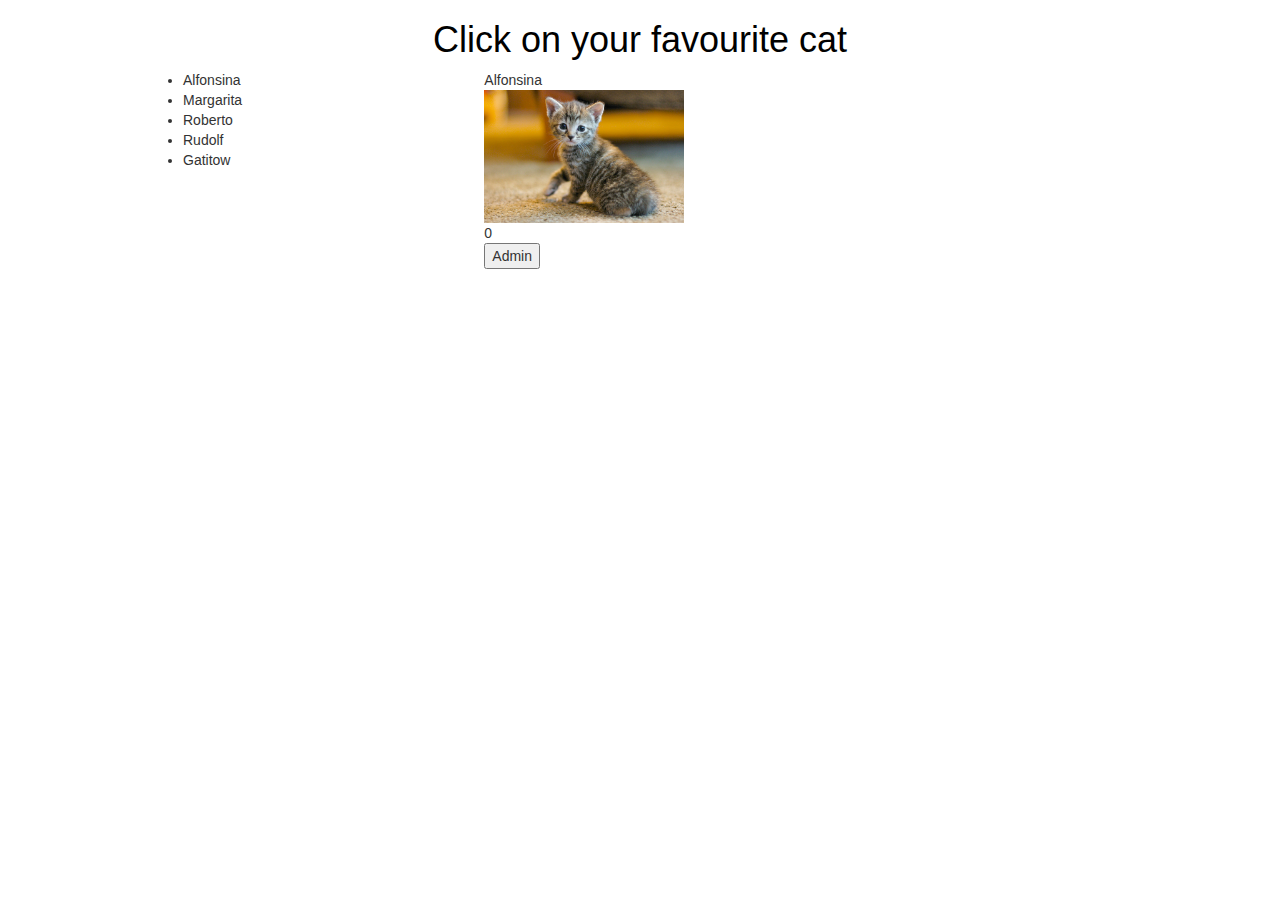
<file: index.html>
<!DOCTYPE html>
<html lang="en">
<head>
    <meta charset="utf-8">
    <meta http-equiv="X-UA-Compatible" content="IE=edge">
    <meta name="viewport" content="width=device-width, initial-scale=1">
    <script src="css/bootstrap/js/jquery-1.11.3.min.js"></script>
    <script src="css/bootstrap/js/bootstrap.min.js"></script>
    <title>Cat clicker</title>
    <link rel="stylesheet" href="css/bootstrap/css/bootstrap.css">
    <link rel="stylesheet" href="css/style.css">
</head>
<body>
    <div class="container">
        <div class="row">
            <div class="col-md-12">
                <h1 id="title" class="title">Click on your favourite cat</h1>
            </div>
        </div>
        <div class="row">
            <div class="col-md-4">
                <ul id="cat-list">
                    <li>One cat</li>
                    <li>Another cat</li>
                </ul>
            </div>
            <div class="col-md-4">
                <div id="cat-name" class="cat-name">Cat name</div>
                <div class="cat-img-div"><img class="cat-image" id="cat-image" src=""></div>
                <div id="cat-clicks" class="clicks">Cat clicks</div>
                <button type="button" id="show-admin-button" value="Admin">Admin</button>
                <div id="admin-form-div" style="display:none">
                    <form id="admin-form" class="admin-form">
                        Cat name:<br>
                        <input type="text" name="cat-name" id="cat-name-field">
                        <br>
                        Cat image:<br>
                        <input type="text" name="cat-image-url" id="cat-image-url-field">
                        <br>
                        Cat clicks:<br>
                        <input type="number" name="cat-clicks" id="cat-clicks-field">
                        <button type="button" id="save-button" value="save">save</button>
                        <button type="button" id="cancel-button" value="cancel">cancel</button>
                    </form>
                </div>
            </div>
        </div>
    </div>
    <script src="js/main.js"></script>
</body>
</html>
</file>
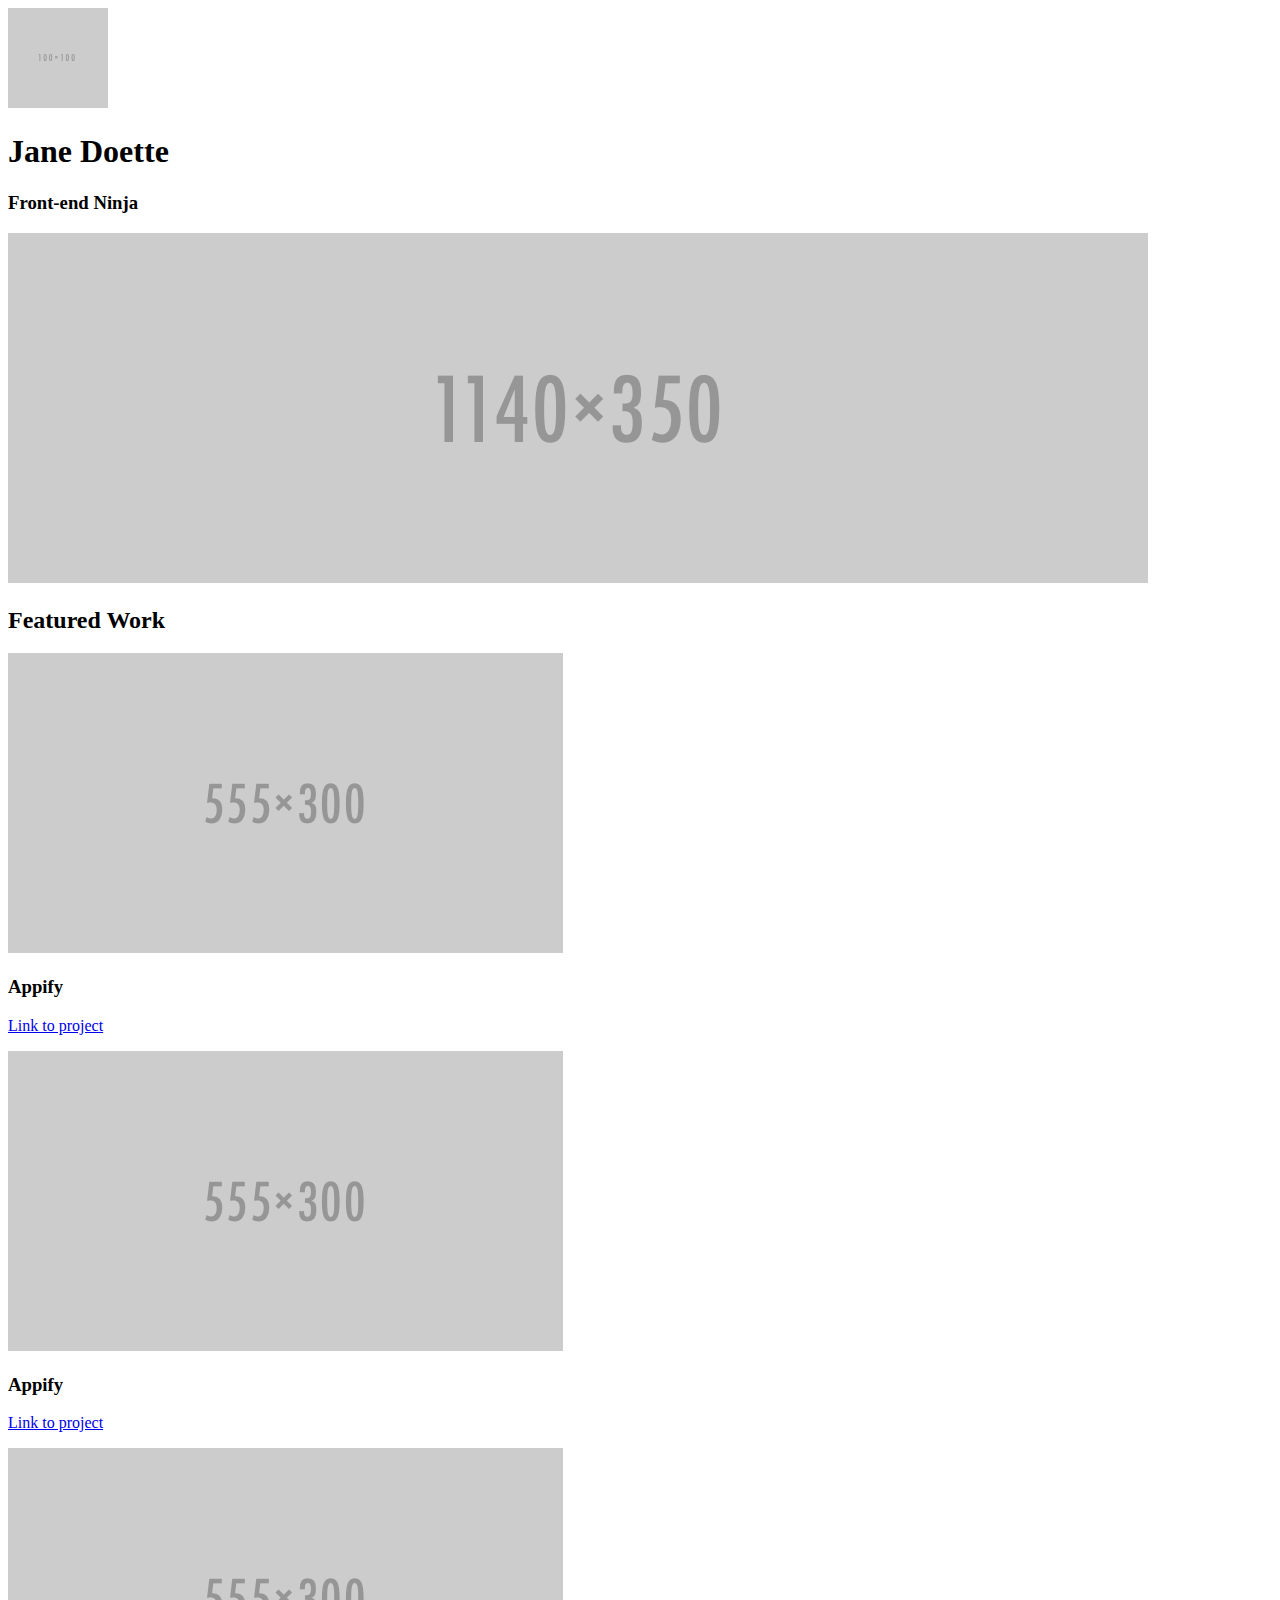
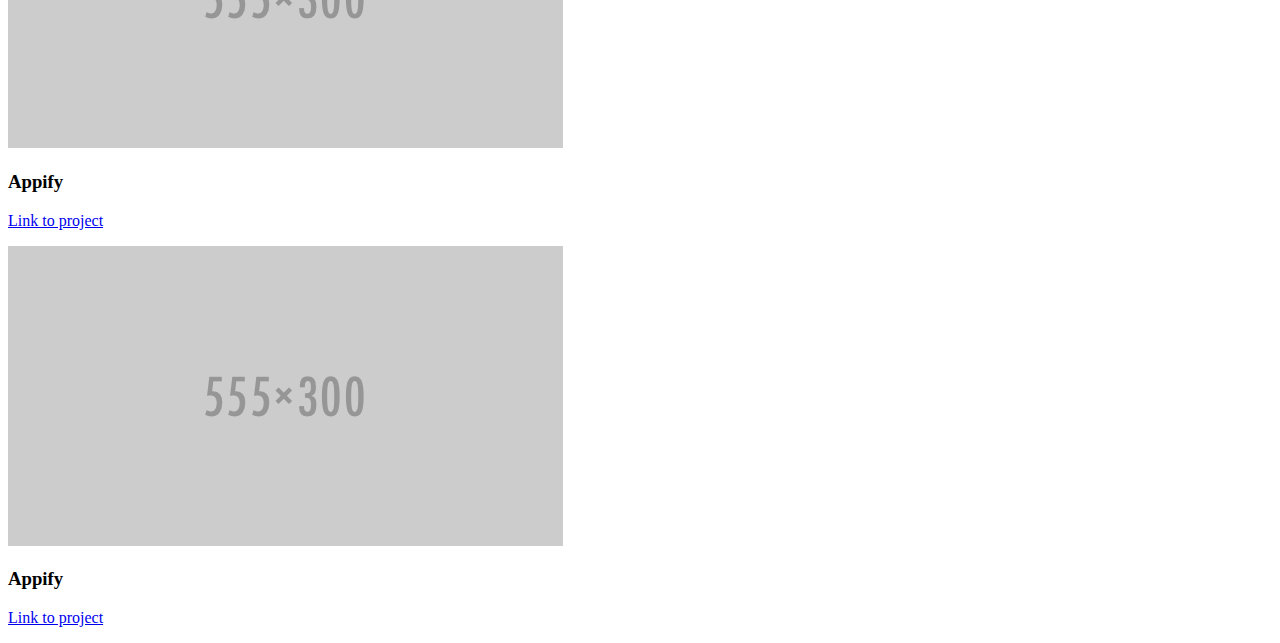
<file: css/bootstrap/bootstrap-prestructure.html>
<!DOCTYPE html>
<!-- saved from url=(0393)https://storage.googleapis.com/supplemental_media/udacityu/2730818600/bootstrap-prestructure.html?GoogleAccessId=1069728276824-fdhtlb98k1m9qrmdgj4jgc7gjp2l1lsm@developer.gserviceaccount.com&Expires=1434279634&Signature=C8qDkfnp/0rpUnxBVQFXMxjoXaBymNsjfrH2g3OrEqvDS7PSesqYrGcPsXbK4d2yWLBxX/kylqt07NuRIGNGXUrArnw217Fe/UoJXGPTfsPUYrA5JEziXBvLGhRPYLIMyQs9LnXgpLZFBNIwhJPVKie2AgzCafU4E5CHYsVaNJk%3D -->
<html><head><meta http-equiv="Content-Type" content="text/html; charset=windows-1252"></head>
  <body>
    <div>
      <div><img src="./bootstrap-prestructure_files/100x100"></div>
      <div>
        <h1>Jane Doette</h1>
        <h3>Front-end Ninja</h3>
      </div>
    </div>
    <div>
      <img src="./bootstrap-prestructure_files/1140x350">
    </div>
    <div>
      <h2>Featured Work</h2>
    </div>
    <div>
      <div>
        <img src="./bootstrap-prestructure_files/555x300">
        <h3>Appify</h3>
        <p><a href="http://github.com/">Link to project</a></p>
      </div>
      <div>
        <img src="./bootstrap-prestructure_files/555x300">
        <h3>Appify</h3>
        <p><a href="http://github.com/">Link to project</a></p>
      </div>
    </div>
    <div>
      <div>
        <img src="./bootstrap-prestructure_files/555x300">
        <h3>Appify</h3>
        <p><a href="http://github.com/">Link to project</a></p>
      </div>
      <div>
        <img src="./bootstrap-prestructure_files/555x300">
        <h3>Appify</h3>
        <p><a href="http://github.com/">Link to project</a></p>
      </div>
    </div>

  
</body><span class="gr__tooltip"><span class="gr__tooltip-content"></span><i class="gr__tooltip-logo"></i><span class="gr__triangle"></span></span></html>
</file>
<file: css/style.css>
/* * {box-sizing:border-box;} */

.title {
    color:black;
    text-shadow: 1px 1px 3px rgba(255,255,255, .5);
    text-align: center;
}

.container {
        max-width: 1024px;
}

.cat-image-div {
    align: center;
}

.cat-image {
    width: 200px;
}
</file>
